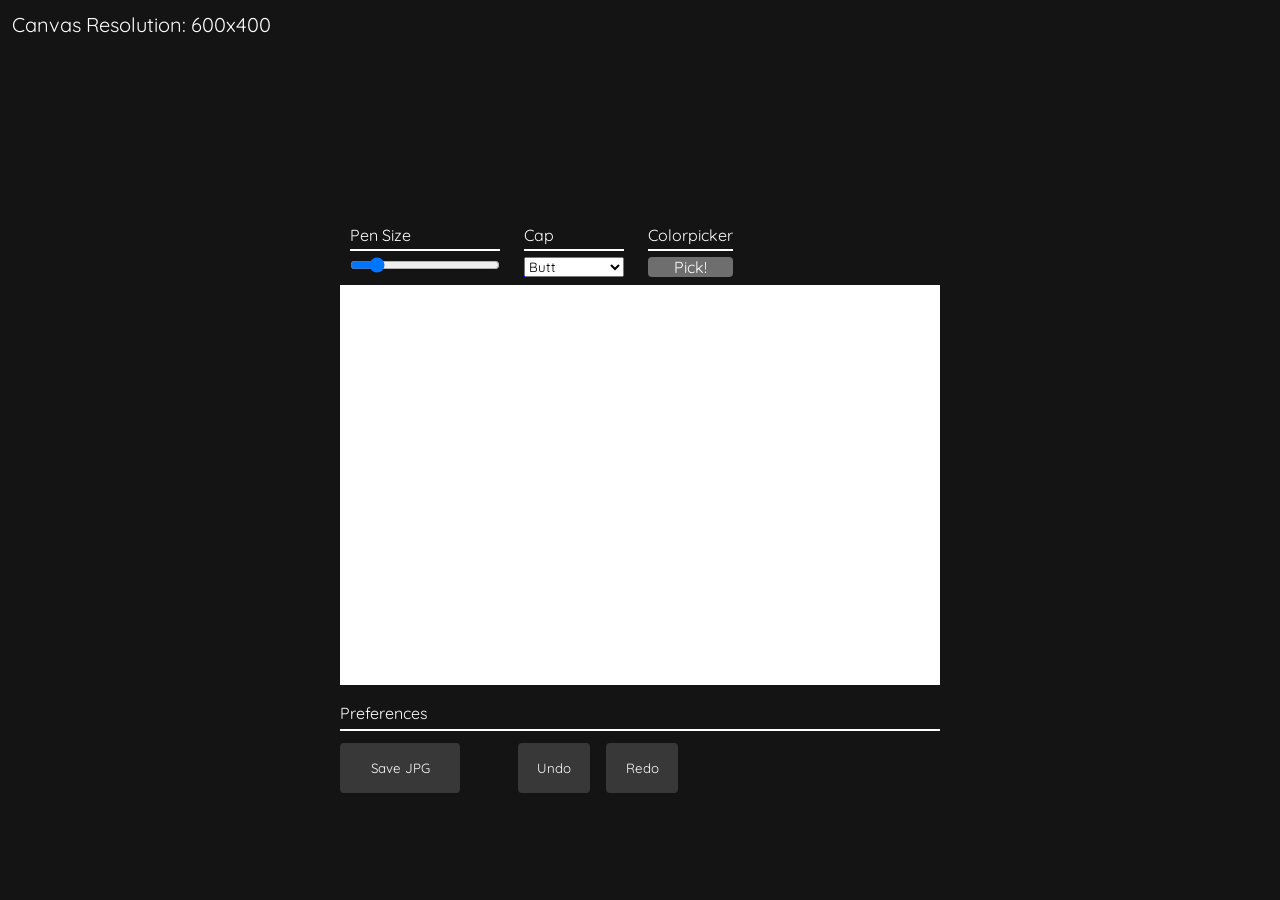
<file: index.html>
<html>
  <head>
    <meta name="viewport" content="width=device-width, initial-scale=1.0">
    <link rel="stylesheet" href="./style.css">
  </head>

  <body>
    <div class="container">
      <div id="canvasResolution">
        <span>0x0</span>
      </div>

      
      <div class="workspace">

        <!--Controls-->
        <div class="controls-new">
          <div class="controls">

            <div class="controls-item">
              <div class="size item">
                <div class="header">Pen Size</div>
    
                <div class="size-slider">
                  <input id="pensize" type="range" min="1" max="50" value="0">
                </div>
              </div>
            </div>

            <div class="controls-item">
              <div class="cap item">
                <div class="header">Cap</div>
  
                <div class="cap-type">
                  <select name="cap-type" id="captype">
                    <option value="butt">Butt</option>
                    <option value="square">Sqaure</option>
                    <option value="round">Round</option>
                  </select>
                </div>
              </div>
            </div>

            <div class="controls-item">
              <div class="colorpicker item">
                <div class="header">Colorpicker</div>

                <div class="picker">
                  <div class="button" id="picker">Pick!</div>
                  <div class="colors" id="colorpicker">
                    <div class="list" id="colors">
                      <div id="red">red</div>
                      <div id="blue">blue</div>
                      <div id="white">white</div>
                      <div id="green">green</div>
                      <div id="purple">purple</div>
                      <div id="beige">beige</div>
                      <div id="black">black</div>
                      <div id="brown">brown</div>
                      <div id="aqua">aqua</div>
                      <div id="yellow">yellow</div>
                    </div>
                    
                  </div>
                </div>
                
              </div>
            </div>
          </div>
        </div>


        <!--Settings-->
        <div class="settings">
          <div class="settings-header">
            <span>Preferences</span>
          </div>
          
          <div class="export">
            <button id="save"><a href="#">Save JPG</a></button>
          </div>
          
          <div class="edit">
            <button id="undo">Undo</button>
            <button id="redo">Redo</button>
          </div>
          
        </div>
      
        
        <canvas class="painting"></canvas>
      </div>
      
    </div>
    
    <script src="./main.js" type="text/javascript"></script>
  </body>
</html>
</file>
<file: style.css>
@import url('https://fonts.googleapis.com/css2?family=Quicksand:wght@300..700&display=swap');

* {
    margin: 0;
    padding: 0;
    font-family: 'Quicksand', sans-serif;
}

.container {
    width: 100%;
    height: 100%;
    background-color: #141414;
    display: flex;
    justify-content: center;
    align-items: center;
    position: relative;
}

.container > #canvasResolution {
    position: absolute;
    top: 0;
    left: 0;
    margin: 12px;
    color: #fff;
    font-size: 20px;
}

.container > .workspace {
    display: inline-block;
    position: relative;
}


canvas {
    background: #000000;
}

.workspace > .controls-new {
    width: 100%;
    height: 70px;
}

.controls-new > .controls {
    background: rgba(0, 0, 255, 0);
    display: inline-block;
    width: 100%;
    height: 100%;
    list-style-type: none;
    user-select: none;
}

.controls-new > .controls > .controls-item {
    background: rgba(0, 128, 0, 0);
    display: inline-table;
    height: 100%;
    min-width: 70px;
    max-width: 200px;
    padding: 10px;
    box-sizing: border-box;

}

.controls > li > div {
    display: inline-block;
    height: 100%;
    width: 100%;
}


.workspace > .controls {
    position: absolute;
    display: inline-block;
    width: 100%; /*For Vertical or Horizontal change width and height*/
    height: 50px;
    top: -50px;
    left: 0;
    user-select: none;
}

.controls > li {
    max-height: 100%;
    margin-right: 12px;
    display: inline-block;
}

.size {
    width: 150px; /*Max Size of Size Section*/
    height: 100%;
    display: flex;
    flex-direction: column;
}

.controls-item > .item {
    color: #fff;
}

.controls-item > .item > .header {
    margin-bottom: 6px;
    border-bottom: solid #fff 2px;
    padding-bottom: 4px;
}

.size > .size-slider {
    width: 100%;
    height: 100%;
    margin: auto;
    position: relative;
    box-sizing: border-box;
}

.size-slider > #pensize {
    width: 100%;
    position: absolute;
}

.cap {
    width: 100px;
    height: 100%;
    color: #fff;
}

.cap > .cap-type {
    width: 100%;
    display: inline-block;
    background-color: blue;
}

.cap-type > select {
    width: 100%;
}


.colorpicker {

}

.colorpicker > .picker {
    background: #6e6e6e;
    text-align: center;
    border-radius: 4px;
    cursor: pointer;
    position: relative;
}

.picker > .colors {
    width: 200px;
    height: 200px;
    position: absolute;
    left: 0;
    display: none; /*Gets Changed!*/
}

.picker:hover > .colors {
    background: #2b2b2bd3;
    display: inline-block;
}

.colors > .list {
    width: 100%;
    height: 100%;
    overflow-y: scroll;
    overflow-x: hidden;
    color: transparent;
}

.colors > .list::-webkit-scrollbar {
    width: 14px;
    height: 100%;
    background: #797979e7;
}

.colors > .list::-webkit-scrollbar-thumb {
    background: #525252;
}

.colors > .list > div {
    width: 32px;
    height: 32px;
    display: inline-block;
    float: left;
    margin: 2px;
}

#red {
    background: red;
}

#blue {
    background: blue;
}

#white {
    background: white;
}

#green {
    background: green;
}

#purple {
    background: purple;
}

#beige {
    background: beige;
}

#black {
    background: black;
}

#brown {
    background: brown;
}

#aqua {
    background: aqua;
}

#yellow {
    background: yellow;
}





.workspace > .settings {
    position: absolute;
    width: 100%;
    height: 50;
    left: 0;
    bottom: -50px;
}

.settings > .settings-header {
    color: #fff;
    border-bottom: #fff 2px solid;
    padding: 6px 0;
    margin: 12px 0;
    box-sizing: border-box;
}

/*Export Section*/
.settings > .export {
    display: inline-block;
}

/*Export Button*/
.export > #save {
    background: #383838;
    color: #fff;
    border-radius: 4px;
    border: none;
    padding: 12px;
    box-sizing: border-box;
    height: 100%;
    width: 120px;
    cursor: pointer;
    user-select: none;
}

#save > a {
    text-decoration: none;
    color: #fff
}

.export > #save:hover {
    background: #494949;
}

.export > #save:active {
    border: 2px solid #71d3cb;
}


/*Edit Section*/
.settings > .edit {
    display: inline-block;
    margin-left: 48px;
}

/*Edit Buttons*/
.edit > button {
    width: 72px;
    height: 100%;
    background: #383838;
    color: #fff;
    border: none;
    padding: 12px;
    border-radius: 4px;
    box-sizing: border-box;
    cursor: pointer;
    user-select: none;
    display:  inline-block;
    margin: 0 6px;
}


.edit > button:hover {
    background: #494949;
}

.edit > button:active {
    border: 2px solid #71d3cb;
}
</file>
